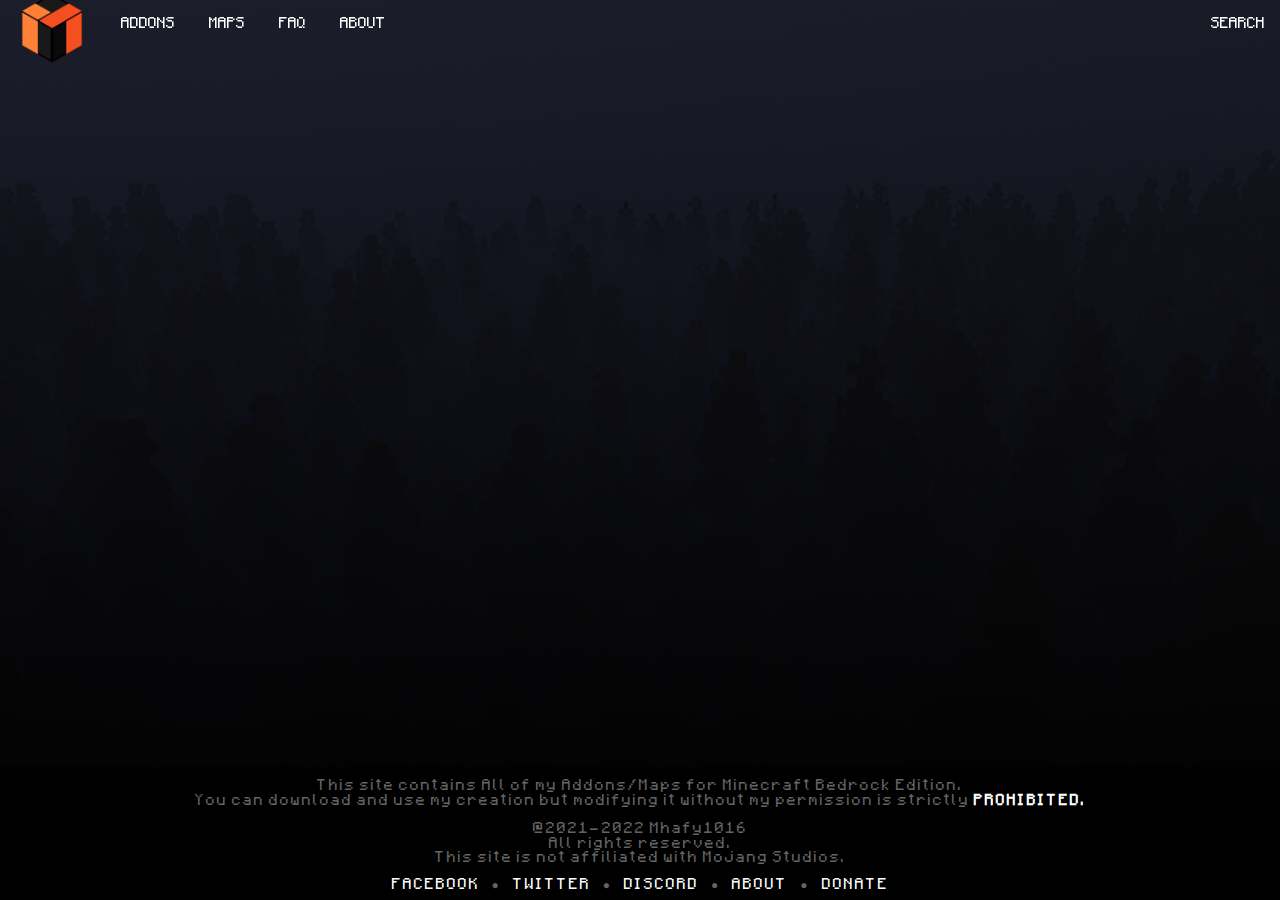
<file: request.html>
<!DOCTYPE html>

<html>
	<head>
		<title>M-Project Center</title>
		<meta charset="utf-8">
		<meta name="viewport" content="width=device-width, initial-scale=1">
		<link rel="preload" href="res/font/Mojang-Regular.ttf" as="font">
		<link id='tab-logo' rel="icon" href="res/logo/logo.png">
		<link rel="stylesheet" href="stylesheets/style.css">
		
		<script src="scripts/imageLoader.js"></script>
	</head>
	
	<body>
		<!--div id="cover"></div-->
		<div id="wrapper">

			<div id="banner">
				<div id="logo-div" onclick='window.location.replace("index.html");'>
					<div class="logo logo-back"></div>
					<div class="logo logo-front"></div>
				</div>
				<div class="links">
					<a href="addons.html" . class="link">ADDONS</a>
					<a href="maps.html" class="link">MAPS</a>
					<a href="faq.html" class="link">FAQ</a>
					<a href="about.html" class="link">ABOUT</a>
					<!--<a href="" class="link">REQUEST</a>-->
				</div>
				<div id="search" onclick='window.location.replace("search.html");'> SEARCH </div>
			</div>
		</div>

		<footer id="footer">
			<p> This site contains All of my Addons/Maps for Minecraft Bedrock Edition. <br>You can download and use my creation but modifying it without my permission is strictly <a href="https://www.google.com/search?q=prohibited&oq=prohibited" style='color:white'><strong>PROHIBITED.</strong></a><br><br>@2021-2022 Mhafy1016<br>All rights reserved. <br>This site is not affiliated with Mojang Studios.</p>
			<a href="https://www.facebook.com/profile.php?id=100088413580357" target="_blank"> &nbsp FACEBOOK &nbsp </a> ●
			<a href="https://twitter.com/Mhafy1016" target="_blank"> &nbsp TWITTER &nbsp </a> ●
			<a href="https://www.discord.com/users/1024788466791354448" target="_blank"> &nbsp DISCORD &nbsp </a> ●
			<a href="about.html"> &nbsp ABOUT &nbsp </a> ●
			<a href="https://paypal.me/Mhafy?country.x=PH&locale.x=en_US" target="_blank"> &nbsp DONATE &nbsp </a>
			<!--a href="request.html"> &nbsp REQUEST</a-->
		</footer>

		<script src="scripts/script.js"></script>
	</body>
</html>
</file>
<file: stylesheets/style.css>
@font-face {
	font-family: Mojang Regular;
	src: url(../res/font/Mojang-Regular.ttf);
}
@font-face {
	font-family: Mojang Bold;
	src: url(../res/font/Mojang-Bold.ttf);
}

@keyframes shine {
	0% {background: linear-gradient(to bottom right, rgba(0,0,0,0)  0%, rgba(255,255,255,0.8)  0%, rgba(0,0,0,0) 16%); }
	1% {background: linear-gradient(to bottom right, rgba(0,0,0,0)  0%, rgba(255,255,255,0.8)  1%, rgba(0,0,0,0) 17%); }
	2% {background: linear-gradient(to bottom right, rgba(0,0,0,0)  0%, rgba(255,255,255,0.8)  2%, rgba(0,0,0,0) 18%); }
	3% {background: linear-gradient(to bottom right, rgba(0,0,0,0)  0%, rgba(255,255,255,0.8)  3%, rgba(0,0,0,0) 19%); }
	4% {background: linear-gradient(to bottom right, rgba(0,0,0,0)  0%, rgba(255,255,255,0.8)  4%, rgba(0,0,0,0) 20%); }
	5% {background: linear-gradient(to bottom right, rgba(0,0,0,0)  0%, rgba(255,255,255,0.8)  5%, rgba(0,0,0,0) 21%); }
	6% {background: linear-gradient(to bottom right, rgba(0,0,0,0)  0%, rgba(255,255,255,0.8)  6%, rgba(0,0,0,0) 22%); }
	7% {background: linear-gradient(to bottom right, rgba(0,0,0,0)  0%, rgba(255,255,255,0.8)  7%, rgba(0,0,0,0) 23%); }
	8% {background: linear-gradient(to bottom right, rgba(0,0,0,0)  0%, rgba(255,255,255,0.8)  8%, rgba(0,0,0,0) 24%); }
	9% {background: linear-gradient(to bottom right, rgba(0,0,0,0)  0%, rgba(255,255,255,0.8)  9%, rgba(0,0,0,0) 25%); }
	10% {background: linear-gradient(to bottom right, rgba(0,0,0,0)  0%, rgba(255,255,255,0.8)  10%, rgba(0,0,0,0) 26%); }
	11% {background: linear-gradient(to bottom right, rgba(0,0,0,0)  0%, rgba(255,255,255,0.8)  11%, rgba(0,0,0,0) 27%); }
	12% {background: linear-gradient(to bottom right, rgba(0,0,0,0)  0%, rgba(255,255,255,0.8)  12%, rgba(0,0,0,0) 28%); }
	13% {background: linear-gradient(to bottom right, rgba(0,0,0,0)  0%, rgba(255,255,255,0.8)  13%, rgba(0,0,0,0) 29%); }
	14% {background: linear-gradient(to bottom right, rgba(0,0,0,0)  0%, rgba(255,255,255,0.8)  14%, rgba(0,0,0,0) 30%); }
	15% {background: linear-gradient(to bottom right, rgba(0,0,0,0)  0%, rgba(255,255,255,0.8)  15%, rgba(0,0,0,0) 31%); }
	16% {background: linear-gradient(to bottom right, rgba(0,0,0,0)  0%, rgba(255,255,255,0.8)  16%, rgba(0,0,0,0) 32%); }
	17% {background: linear-gradient(to bottom right, rgba(0,0,0,0)  1%, rgba(255,255,255,0.8)  17%, rgba(0,0,0,0) 33%); }
	18% {background: linear-gradient(to bottom right, rgba(0,0,0,0)  2%, rgba(255,255,255,0.8)  18%, rgba(0,0,0,0) 34%); }
	19% {background: linear-gradient(to bottom right, rgba(0,0,0,0)  3%, rgba(255,255,255,0.8)  19%, rgba(0,0,0,0) 35%); }
	20% {background: linear-gradient(to bottom right, rgba(0,0,0,0)  4%, rgba(255,255,255,0.8)  20%, rgba(0,0,0,0) 36%); }
	21% {background: linear-gradient(to bottom right, rgba(0,0,0,0)  5%, rgba(255,255,255,0.8)  21%, rgba(0,0,0,0) 37%); }
	22% {background: linear-gradient(to bottom right, rgba(0,0,0,0)  6%, rgba(255,255,255,0.8)  22%, rgba(0,0,0,0) 38%); }
	23% {background: linear-gradient(to bottom right, rgba(0,0,0,0)  7%, rgba(255,255,255,0.8)  23%, rgba(0,0,0,0) 39%); }
	24% {background: linear-gradient(to bottom right, rgba(0,0,0,0)  8%, rgba(255,255,255,0.8)  24%, rgba(0,0,0,0) 40%); }
	25% {background: linear-gradient(to bottom right, rgba(0,0,0,0)  9%, rgba(255,255,255,0.8)  25%, rgba(0,0,0,0) 41%); }
	26% {background: linear-gradient(to bottom right, rgba(0,0,0,0)  10%, rgba(255,255,255,0.8)  26%, rgba(0,0,0,0) 42%); }
	27% {background: linear-gradient(to bottom right, rgba(0,0,0,0)  11%, rgba(255,255,255,0.8)  27%, rgba(0,0,0,0) 43%); }
	28% {background: linear-gradient(to bottom right, rgba(0,0,0,0)  12%, rgba(255,255,255,0.8)  28%, rgba(0,0,0,0) 44%); }
	29% {background: linear-gradient(to bottom right, rgba(0,0,0,0)  13%, rgba(255,255,255,0.8)  29%, rgba(0,0,0,0) 45%); }
	30% {background: linear-gradient(to bottom right, rgba(0,0,0,0)  14%, rgba(255,255,255,0.8)  30%, rgba(0,0,0,0) 46%); }
	31% {background: linear-gradient(to bottom right, rgba(0,0,0,0)  15%, rgba(255,255,255,0.8)  31%, rgba(0,0,0,0) 47%); }
	32% {background: linear-gradient(to bottom right, rgba(0,0,0,0)  16%, rgba(255,255,255,0.8)  32%, rgba(0,0,0,0) 48%); }
	33% {background: linear-gradient(to bottom right, rgba(0,0,0,0)  17%, rgba(255,255,255,0.8)  33%, rgba(0,0,0,0) 49%); }
	34% {background: linear-gradient(to bottom right, rgba(0,0,0,0)  18%, rgba(255,255,255,0.8)  34%, rgba(0,0,0,0) 50%); }
	35% {background: linear-gradient(to bottom right, rgba(0,0,0,0)  19%, rgba(255,255,255,0.8)  35%, rgba(0,0,0,0) 51%); }
	36% {background: linear-gradient(to bottom right, rgba(0,0,0,0)  20%, rgba(255,255,255,0.8)  36%, rgba(0,0,0,0) 52%); }
	37% {background: linear-gradient(to bottom right, rgba(0,0,0,0)  21%, rgba(255,255,255,0.8)  37%, rgba(0,0,0,0) 53%); }
	38% {background: linear-gradient(to bottom right, rgba(0,0,0,0)  22%, rgba(255,255,255,0.8)  38%, rgba(0,0,0,0) 54%); }
	39% {background: linear-gradient(to bottom right, rgba(0,0,0,0)  23%, rgba(255,255,255,0.8)  39%, rgba(0,0,0,0) 55%); }
	40% {background: linear-gradient(to bottom right, rgba(0,0,0,0)  24%, rgba(255,255,255,0.8)  40%, rgba(0,0,0,0) 56%); }
	41% {background: linear-gradient(to bottom right, rgba(0,0,0,0)  25%, rgba(255,255,255,0.8)  41%, rgba(0,0,0,0) 57%); }
	42% {background: linear-gradient(to bottom right, rgba(0,0,0,0)  26%, rgba(255,255,255,0.8)  42%, rgba(0,0,0,0) 58%); }
	43% {background: linear-gradient(to bottom right, rgba(0,0,0,0)  27%, rgba(255,255,255,0.8)  43%, rgba(0,0,0,0) 59%); }
	44% {background: linear-gradient(to bottom right, rgba(0,0,0,0)  28%, rgba(255,255,255,0.8)  44%, rgba(0,0,0,0) 60%); }
	45% {background: linear-gradient(to bottom right, rgba(0,0,0,0)  29%, rgba(255,255,255,0.8)  45%, rgba(0,0,0,0) 61%); }
	46% {background: linear-gradient(to bottom right, rgba(0,0,0,0)  30%, rgba(255,255,255,0.8)  46%, rgba(0,0,0,0) 62%); }
	47% {background: linear-gradient(to bottom right, rgba(0,0,0,0)  31%, rgba(255,255,255,0.8)  47%, rgba(0,0,0,0) 63%); }
	48% {background: linear-gradient(to bottom right, rgba(0,0,0,0)  32%, rgba(255,255,255,0.8)  48%, rgba(0,0,0,0) 64%); }
	49% {background: linear-gradient(to bottom right, rgba(0,0,0,0)  33%, rgba(255,255,255,0.8)  49%, rgba(0,0,0,0) 65%); }
	50% {background: linear-gradient(to bottom right, rgba(0,0,0,0)  34%, rgba(255,255,255,0.8)  50%, rgba(0,0,0,0) 66%); }
	51% {background: linear-gradient(to bottom right, rgba(0,0,0,0)  35%, rgba(255,255,255,0.8)  51%, rgba(0,0,0,0) 67%); }
	52% {background: linear-gradient(to bottom right, rgba(0,0,0,0)  36%, rgba(255,255,255,0.8)  52%, rgba(0,0,0,0) 68%); }
	53% {background: linear-gradient(to bottom right, rgba(0,0,0,0)  37%, rgba(255,255,255,0.8)  53%, rgba(0,0,0,0) 69%); }
	54% {background: linear-gradient(to bottom right, rgba(0,0,0,0)  38%, rgba(255,255,255,0.8)  54%, rgba(0,0,0,0) 70%); }
	55% {background: linear-gradient(to bottom right, rgba(0,0,0,0)  39%, rgba(255,255,255,0.8)  55%, rgba(0,0,0,0) 71%); }
	56% {background: linear-gradient(to bottom right, rgba(0,0,0,0)  40%, rgba(255,255,255,0.8)  56%, rgba(0,0,0,0) 72%); }
	57% {background: linear-gradient(to bottom right, rgba(0,0,0,0)  41%, rgba(255,255,255,0.8)  57%, rgba(0,0,0,0) 73%); }
	58% {background: linear-gradient(to bottom right, rgba(0,0,0,0)  42%, rgba(255,255,255,0.8)  58%, rgba(0,0,0,0) 74%); }
	59% {background: linear-gradient(to bottom right, rgba(0,0,0,0)  43%, rgba(255,255,255,0.8)  59%, rgba(0,0,0,0) 75%); }
	60% {background: linear-gradient(to bottom right, rgba(0,0,0,0)  44%, rgba(255,255,255,0.8)  60%, rgba(0,0,0,0) 76%); }
	61% {background: linear-gradient(to bottom right, rgba(0,0,0,0)  45%, rgba(255,255,255,0.8)  61%, rgba(0,0,0,0) 77%); }
	62% {background: linear-gradient(to bottom right, rgba(0,0,0,0)  46%, rgba(255,255,255,0.8)  62%, rgba(0,0,0,0) 78%); }
	63% {background: linear-gradient(to bottom right, rgba(0,0,0,0)  47%, rgba(255,255,255,0.8)  63%, rgba(0,0,0,0) 79%); }
	64% {background: linear-gradient(to bottom right, rgba(0,0,0,0)  48%, rgba(255,255,255,0.8)  64%, rgba(0,0,0,0) 80%); }
	65% {background: linear-gradient(to bottom right, rgba(0,0,0,0)  49%, rgba(255,255,255,0.8)  65%, rgba(0,0,0,0) 81%); }
	66% {background: linear-gradient(to bottom right, rgba(0,0,0,0)  50%, rgba(255,255,255,0.8)  66%, rgba(0,0,0,0) 82%); }
	67% {background: linear-gradient(to bottom right, rgba(0,0,0,0)  51%, rgba(255,255,255,0.8)  67%, rgba(0,0,0,0) 83%); }
	68% {background: linear-gradient(to bottom right, rgba(0,0,0,0)  52%, rgba(255,255,255,0.8)  68%, rgba(0,0,0,0) 84%); }
	69% {background: linear-gradient(to bottom right, rgba(0,0,0,0)  53%, rgba(255,255,255,0.8)  69%, rgba(0,0,0,0) 85%); }
	70% {background: linear-gradient(to bottom right, rgba(0,0,0,0)  54%, rgba(255,255,255,0.8)  70%, rgba(0,0,0,0) 86%); }
	71% {background: linear-gradient(to bottom right, rgba(0,0,0,0)  55%, rgba(255,255,255,0.8)  71%, rgba(0,0,0,0) 87%); }
	72% {background: linear-gradient(to bottom right, rgba(0,0,0,0)  56%, rgba(255,255,255,0.8)  72%, rgba(0,0,0,0) 88%); }
	73% {background: linear-gradient(to bottom right, rgba(0,0,0,0)  57%, rgba(255,255,255,0.8)  73%, rgba(0,0,0,0) 89%); }
	74% {background: linear-gradient(to bottom right, rgba(0,0,0,0)  58%, rgba(255,255,255,0.8)  74%, rgba(0,0,0,0) 90%); }
	75% {background: linear-gradient(to bottom right, rgba(0,0,0,0)  59%, rgba(255,255,255,0.8)  75%, rgba(0,0,0,0) 91%); }
	76% {background: linear-gradient(to bottom right, rgba(0,0,0,0)  60%, rgba(255,255,255,0.8)  76%, rgba(0,0,0,0) 92%); }
	77% {background: linear-gradient(to bottom right, rgba(0,0,0,0)  61%, rgba(255,255,255,0.8)  77%, rgba(0,0,0,0) 93%); }
	78% {background: linear-gradient(to bottom right, rgba(0,0,0,0)  62%, rgba(255,255,255,0.8)  78%, rgba(0,0,0,0) 94%); }
	79% {background: linear-gradient(to bottom right, rgba(0,0,0,0)  63%, rgba(255,255,255,0.8)  79%, rgba(0,0,0,0) 95%); }
	80% {background: linear-gradient(to bottom right, rgba(0,0,0,0)  64%, rgba(255,255,255,0.8)  80%, rgba(0,0,0,0) 96%); }
	81% {background: linear-gradient(to bottom right, rgba(0,0,0,0)  65%, rgba(255,255,255,0.8)  81%, rgba(0,0,0,0) 97%); }
	82% {background: linear-gradient(to bottom right, rgba(0,0,0,0)  66%, rgba(255,255,255,0.8)  82%, rgba(0,0,0,0) 98%); }
	83% {background: linear-gradient(to bottom right, rgba(0,0,0,0)  67%, rgba(255,255,255,0.8)  83%, rgba(0,0,0,0) 99%); }
	84% {background: linear-gradient(to bottom right, rgba(0,0,0,0)  68%, rgba(255,255,255,0.8)  84%, rgba(0,0,0,0) 100%); }
	85% {background: linear-gradient(to bottom right, rgba(0,0,0,0)  69%, rgba(255,255,255,0.8)  85%, rgba(0,0,0,0) 100%); }
	86% {background: linear-gradient(to bottom right, rgba(0,0,0,0)  70%, rgba(255,255,255,0.8)  86%, rgba(0,0,0,0) 100%); }
	87% {background: linear-gradient(to bottom right, rgba(0,0,0,0)  71%, rgba(255,255,255,0.8)  87%, rgba(0,0,0,0) 100%); }
	88% {background: linear-gradient(to bottom right, rgba(0,0,0,0)  72%, rgba(255,255,255,0.8)  88%, rgba(0,0,0,0) 100%); }
	89% {background: linear-gradient(to bottom right, rgba(0,0,0,0)  73%, rgba(255,255,255,0.8)  89%, rgba(0,0,0,0) 100%); }
	90% {background: linear-gradient(to bottom right, rgba(0,0,0,0)  74%, rgba(255,255,255,0.8)  90%, rgba(0,0,0,0) 100%); }
	91% {background: linear-gradient(to bottom right, rgba(0,0,0,0)  75%, rgba(255,255,255,0.8)  91%, rgba(0,0,0,0) 100%); }
	92% {background: linear-gradient(to bottom right, rgba(0,0,0,0)  76%, rgba(255,255,255,0.8)  92%, rgba(0,0,0,0) 100%); }
	93% {background: linear-gradient(to bottom right, rgba(0,0,0,0)  77%, rgba(255,255,255,0.8)  93%, rgba(0,0,0,0) 100%); }
	94% {background: linear-gradient(to bottom right, rgba(0,0,0,0)  78%, rgba(255,255,255,0.8)  94%, rgba(0,0,0,0) 100%); }
	95% {background: linear-gradient(to bottom right, rgba(0,0,0,0)  79%, rgba(255,255,255,0.8)  95%, rgba(0,0,0,0) 100%); }
	96% {background: linear-gradient(to bottom right, rgba(0,0,0,0)  80%, rgba(255,255,255,0.8)  96%, rgba(0,0,0,0) 100%); }
	97% {background: linear-gradient(to bottom right, rgba(0,0,0,0)  81%, rgba(255,255,255,0.8)  97%, rgba(0,0,0,0) 100%); }
	98% {background: linear-gradient(to bottom right, rgba(0,0,0,0)  82%, rgba(255,255,255,0.8)  98%, rgba(0,0,0,0) 100%); }
	99% {background: linear-gradient(to bottom right, rgba(0,0,0,0)  83%, rgba(255,255,255,0.8)  99%, rgba(0,0,0,0) 100%); }
	100% {background: linear-gradient(to bottom right, rgba(0,0,0,0)  84%, rgba(255,255,255,0.8)  100%, rgba(0,0,0,0) 100%); }
}
@keyframes dot-left {
    0%, 20%, 50%, 80%, 100% {transform: translateX(0);} 
	40% {transform: translateX(-30px);} 
	60% {transform: translateX(-15px);} 
}
@keyframes dot-right {
    0%, 20%, 50%, 80%, 100% {transform: translateX(0);} 
	40% {transform: translateX(30px);} 
	60% {transform: translateX(15px);} 
}
@keyframes version-in {
	  0% { top: -24px; opacity: 0 }
	100% { top: 4px; opacity: 1 }
}
@keyframes rank-out {
	  0% { left: 4px; opacity: 1 }
	100% { left: -24px; opacity: 0 }
}
@keyframes beat {
	 0%  { transform: scale(0.8); }
	 50%  { transform: scale(1.2); }
	100% { transform: scale(1); }
}
@keyframes hue-rotate {
	  0%  { filter: hue-rotate(0deg); }
	100%  { filter: hue-rotate(360deg); }
}
@keyframes wrong-text {
	  0%  { transform: translateX(10px); color: red; }
	 20%  { transform: translateX(-10px); color: red; }
	 40%  { transform: translateX(6px); color: red; }
	 60%  { transform: translateX(-6px); color: red; }
	 80%  { transform: translateX(2px); color: red; }
	100%  { transform: translateX(-2px); color: red; }
}
@keyframes zap-text {
    0% {opacity: 1;}
   25% {opacity: 0;}
   70% {opacity: 1;}
   85% {opacity: 0.5;}
  100% {opacity: 1;}
}
@keyframes zap {
  0%   {background-color: rgb(50, 50, 50);}
  25%  {background-color: black;}
  100% {background-color: rgb(50, 50, 50);}
}
@keyframes pop {
    0% {transform: scale(0.5, 0.5);}
   70% {transform: scale(1.1, 1.1);}
  100% {transform: scale(1, 1);}
}
@keyframes poof {
    0% {transform: scale(1, 1);}
   30% {transform: scale(1.1, 1.1);}
  100% {transform: scale(0, 0);}
}
@keyframes slide-left {
	from {transform: translateX(0)}
	to   {transform: translateX(-100vw)}
}
@keyframes slide-right {
	from {transform: translateX(0)}
	to   {transform: translateX(100vw)}
}
@keyframes from-left {
	from {transform: translateX(-100vw)}
	to   {transform: translateX(0)}
}
@keyframes from-right {
	from {transform: translateX(100vw)}
	to   {transform: translateX(0)}
}
@keyframes wabble {
     0% {transform: scale(1, 0.95); opacity: 1; }
    50% {transform: scale(0.95, 1); opacity: 0.5; }
   100% {transform: scale(1, 0.95); opacity: 1; }
}
@keyframes fade-in {
     0% {opacity: 0; }
   100% {opacity: 1; }
}
@keyframes fade-out {
     0% {opacity: 1; }
   100% {opacity: 0; }
}

body{
	left: 0;
	top: 0;
	border: 0;
	margin: 0;
	font-family: Mojang Regular;
	font-size: 12px;
	text-rendering: optimizeLegibility;
	background-color: black;
	background-image: linear-gradient(rgba(20,20,20,0.8), black), url("../res/bg/bg4.jpg");
	background-size: 100% auto;
	background-position: center center;
	background-repeat: no-repeat;
	/*background-blend-mode: saturation;*/
	background-attachment: fixed;
	overflow-x: hidden;
	scroll-behavior: smooth !important;
}
*::-webkit-scrollbar {
	width: 15px;
}
*::-webkit-scrollbar-track {
	background: black;
}
*::-webkit-scrollbar-thumb {
	background-color: rgb(50, 50, 50);
	border-radius: 6px;
	border: 3px solid black;
}
input:-webkit-autofill {
	transition: background-color 5000s ease-in-out 0s;
	-webkit-text-fill-color: white !important;
}

a {
  color: inherit; /* blue colors for links too */
  text-decoration: inherit; /* no underline */
}

#wrapper{
	width: 100%;
	min-height: calc(100vh - 148px);
	overflow-x: hidden;
}

#banner {
	width: 100vw;
	height: 48px;
	position: fixed;
	/*background: black;*/
	z-index: 99999999;
} 
#logo-div {
	position: relative;
	width: 72px;
	height: 72px;
	display: inline-block;
	left: 16px;
	top: -8px;
	transition: top .5s, left .5s, transform .5s;
	opacity: 0;
	z-index: 9999;
}
.logo {
	position: absolute;
	left: 0px;
	top: 0px;
	width: 100%;
	height: 100%;
	transition: transform .5s;
} .logo-back {
	background-image: url('../res/logo/logo-back.png');
	background-size: 100% 100%;
} .logo-front {
	background: url('../res/logo/logo.png');
	background-size: 100% 100%;
	/*animation: hue-rotate 10s infinite;*/
} .logo-front:hover {
	transform: scale(1.2);
	cursor: pointer;
}
.links{
	display: inline-block;
	position: absolute;
	padding: 16px 0px 16px 0px;
	/*left: calc(72px + 32px);*/
} .links:hover { 
	cursor: default;
} .link{
	position: relative;
	padding: 16px;
	color: transparent;
	text-shadow: 1px 1px white;
	text-decoration: none;
	top: -64px;
} .link:hover, .link:active {
	color: white;
	text-shadow: 1px 1px black;
}
#search {
	padding: 16px;
	float: right;
	color: transparent;
	text-shadow: 1px 1px white;
}
#search:hover {
	cursor: pointer;
	color: white;
	text-shadow: 1px 1px black;
}
#user {
	width: 48px;
	height: 48px;
	float: right;
	display: flex;
	justify-content: center;
	align-items: center;
	margin-right: 16px;
}
.user-icon {
	width: 60%;
	height: 60%;
	background: url('../res/loading.gif');
	background-size: 100% 100%;
	transition: transform 0.25s;
}
.user-icon:hover {
	transform: scale(1.1);
	cursor: pointer;
}

#login-view {
	position: fixed;
	left: 0px;
	top: 0px;
	width: 100vw;
	height: 100vh;
	background: rgba(0, 0, 0, 0.5);
	display: block;
	opacity: 0;
	z-index: 999999991;
}
#login-container {
	position: relative;
	top: 50%;
	left: 50%;
	width: 400px;
	margin-top: -150px; /* Negative half of height. */
	margin-left: -200px;
	background: rgb(30, 30, 30);
	border: 3px solid black;
	border-radius: 25px;
	color: white;
	display: flex;
	flex-wrap: wrap;
	justify-content: center;
	z-index: 999999992;
	transition: width 0.5s, height 0.5s;
}
.login-title {
	margin: 16px 8px 8px 8px;
	font-size: 1.2em;
}
.login-container-item {
	margin: 8px;
	border-radius: 5px;
}
.login-email, .login-pass {
	width: 80%;
	text-align: center;
	height: 28px;
}
.input-alert {
	width: 100%;
	text-align: center;
	font-size: 0.75em;
	color: red;
}
.login-button-container {
	margin-top: 16px;
	display: flex;
	justify-content: center;
	background: rgb(10, 10, 10);
}
.login-button {
	font-family:inherit;
	color: white;
	padding: 12px;
	border: 0px;
	background: rgb(10, 10, 10);
	border-radius: 5px;
}
.login-button:hover {
	background: rgb(50, 50, 50);
	cursor: pointer;
}
.login-loading {
	background: url('../res/loading.gif');
	background-size: 100% 100%;
}

#login-dropdown {
	position: fixed;
	right: 0px;
	top: 48px;
	color: white;
	background: black;
	overflow: hidden hidden;
	opacity: 0;
	z-index: 9999;
	transition: height .5s;
}
.login-dropdown-item {
	padding: 12px;
}
.login-dropdown-item:hover {
	background: rgb(15, 15, 15);
	cursor: pointer;
}

#user-dropdown {
	position: fixed;
	right: 0px;
	top: 48px;
	width: 320px;
	color: white;
	background: black;
	overflow: hidden hidden;
	opacity: 0;
	z-index: 9999;
	transition: height .5s, width .5s;
}
.user-dropdown-container {
	padding: 16px;
}
.user-avatar {
	width: 80px;
	height: 80px;
	margin: auto;
	background: rgb(30, 30, 30);
	border-radius: 100px;
}
.user-name {
	display: flex;
	font-size: 1.4em;
	margin: 16px;
	overflow: hidden hidden;
	justify-content: center;
}
.signout-button {
	width: 180px;
	margin: 32px;
	margin-left: calc(50% - 90px);
	font-family:inherit;
	color: white;
	padding: 16px;
	border: 0px;
	background: rgb(10, 10, 10);
	border-radius: 5px;
}
.signout-button:hover {
	background: rgb(50, 50, 50);
	cursor: pointer;
}


#features {
	margin-top: 60px;
}

.ads-banner{
	width: 80%;
	height: 200px;
	margin: auto;
	background: red;
}

.container{
	width: 100vw;
	opacity: 0;
	margin: 32px 0 32px 0;
}
.title-header{
	color: rgb(225, 225, 225);
	margin-bottom: 2px;
}
.title{
	display: inline-block;
	font-size: 16px;
	padding: 16px 8px 8px 48px;
}
.title-button{
	display: inline-block;
	padding: 12px;
	margin-right: 24px;
	font-size: 12px;
	float: right;
	border: 1px solid rgb(225, 255, 255);
	border-radius: 5px;
}
.title-button:hover {
	border: 1px solid white;
	color: white;
	cursor: pointer;
}

#selection {
	margin: auto;
	margin-top: 64px;
	display: flex;
    justify-content: center;
	align-items: center;
}
.select {
	width: 45vw;
	height: calc(45vw * 0.75);
}
.inside {
	position: relative;
	width: 85%;
	height: 85%;
	margin: auto;
	border-radius: 25px;
	transition: transform 0.5s;
}
.inside:hover {
	transform: scale(1.05);
	cursor: pointer;
}
.bg-image {
	position: absolute;
	left: 1px;
	top: 1px;
	width: calc(100% - 2px);
	height: calc(100% - 2px);
	border-radius: 25px;
	filter: blur(3px);
	transition: background 1s;
}
.text-inside {
	position: absolute;
	left: 0px;
	top: 0px;
	width: 100%;
	height: 100%;
	display: flex;
    align-items: center; /* Vertical center alignment */
    justify-content: center; /* Horizontal center alignment */
}
.text-inside p{
	color: white;
	text-shadow: -2px -2px 0 #000, 2px -2px 0 #000, -2px 2px 0 #000, 2px 2px 0 #000;
	font-size: 40px;
	display: flex;
}
footer {
	position: absolute;
	width: 100%;
	font-size: 12px;
	color: rgb(100, 100, 100);
	padding-bottom: 8px;
	text-align: center;
	letter-spacing: 2px;
	line-height: 1.2;
	background: black;
}
footer a {
	color: white;
}
footer a:hover {
	color: green;
	animation: hue-rotate 5s infinite;
}





/* Extras */
.empty {
	width: 192px;
	height: 192px;
	background: url('../res/folder.png');
	background-size: auto 100%;
	background-repeat: no-repeat;
}
.cloud {
      height: 32px;
	  color: black;
      background: white;
	  padding: 0 8px 0 16px;
      position: relative;
      -webkit-border-radius: 10px;
      border-radius: 10px;
	  font-size: 0.75em;
	  display: flex;
	  justify-content: center;
	  align-items: center;
    }
.cloud:before {
      content: "";
      position: absolute;
      right: 100%;
      top: 8px;
      width: 0;
      height: 0;
      border-top: 8px solid transparent;
      border-right: 16px solid white;
      border-bottom: 8px solid transparent;
}
.cloud:hover {
	background: rgb(50, 50, 50);
	cursor: pointer;
	color: gold;
}
.cloud:hover:before {
	border-top: 8px solid transparent;
	border-right: 16px solid rgb(50, 50, 50);
	border-bottom: 8px solid transparent;
}

.cards {
	min-width: 180px;
	min-height: 180px;
	max-width: 480px;
	max-height: 480px;
	width: 20vw;
	height: 20vw;
	letter-spacing: 2px;
	line-height: 1.2;
	font-size: 1em;
	transform: scale(0);
}
.loader-card {
	transform: scale(0.9);
	background-color: rgb(30, 30, 30);
}
.card {
	position: relative;
	width: 100%;
	height: 100%;
	border-radius: 25px;
	color: white;
	background: rgb(30, 30, 30);
	transition: transform .5s;
}
.card-bg {
	position: absolute;
	width: 100%;
	height: 100%;
	left: 0px;
	top: 0px;
	border-radius: 25px;
}
.card-info {
	position: absolute;
	width: 100%;
	height: 100%;
	display: flex;
	align-items: center;
    justify-content: center;
	text-align: center;
	font-size: 0.8em;
	background-color: rgba(20, 20, 20, 0.8);
	opacity: 0;
	overflow: hidden;
}
.card-status {
	position: absolute;
	left: 0px;
	bottom: 0px;
	width: 100%;
	height: 13.333%;
	background: rgb(50, 50, 50);
	border-bottom-left-radius: 25px;
	border-bottom-right-radius: 25px;
}
.card-cover {
	position: absolute;
	left: -5px;
	top: -5px;
	width: 100%;
	height: 100%;
	border: 5px solid black;
	border-radius: 25px;
}
.card-rank {
	position: absolute;
	text-shadow: -2px -2px 0 #000, 2px -2px 0 #000, -2px 2px 0 #000, 2px 2px 0 #000;
	font-size: 2em;
	top: 4px;
	right: 4px;
	opacity: 1;
}
.card-flag {
	position: absolute;
	left: -5px;
	top: 4px;
	color: white;
	font-size: 0.8em;
	padding: 4px 4px 4px 8px;
	border-top-left-radius: 16px;
	overflow: hidden hidden;
	background: red;
	opacity: 1;
}

.rating-container {
	position: relative;
	width: 100%;
	height: 100%;
	opacity: 1;
	overflow: hidden hidden;
}
.heart-container {
	position: absolute;
	left: 0;
	top: 0;
	width: calc(80% - 12px);
	height: calc(100% - 12px);
	padding: 6px;
	display: inline-flex;
}
.rating-text {
	position: absolute;
	right: 0;
	top: 0;
	width: 20%;
	height: 100%;
	font-size: 12px;
	display: flex;
	align-items: center;
    justify-content: center;
	text-align: center;
}
.heart {
	position: relative;
	width: 100%;
	height: 100%;
}
.heart-content {
	position: absolute;
	left: 0px;
	top: 0px;
	width: 100%;
	height: 100%;
}
.heart-background {
	background: url('../res/heart-inside.png');
	background-size: 100% auto;
	background-position: center;
	background-repeat: no-repeat;
}
.heart-foreground {
	background-image: url('../res/heart.png');
	background-size: 100% auto;
	background-position: center;
	background-repeat: no-repeat;
}
.heart-cover {
	background-color: rgb(50, 50, 50);
}

.info {
	text-align: center;
	letter-spacing: 2px;
	line-height: 1.2;
}
.flag-text {
	text-align: center;
	letter-spacing: 2px;
	line-height: 1.2;
}
.dup{
	position: absolute;
	left: 0px;
	top: 0px;
	width: 100%;
	height: 100%;
}
.icon {
	image-rendering: optimizeSpeed;             /* STOP SMOOTHING, GIVE ME SPEED  */
    image-rendering: -moz-crisp-edges;          /* Firefox                        */
    image-rendering: pixelated; /* Chrome */
    -ms-interpolation-mode: nearest-neighbor;   /* IE8+      */
}

#captcha-view {
	position: fixed;
	left: 0px;
	top: 0px;
	width: 100%;
	height: 100%;
	background: rgba(0, 0, 0, 0.5);
	display: none;
	z-index: 99999999999;
	-webkit-touch-callout: none;
	-webkit-user-select: none;
	-moz-user-select: none;
	-ms-user-select: none;
	user-select: none;
}
#captcha-container {
	position: absolute;
	width: 480px;
	height: 251px;
	top: 50%;
	left: 50%;
	margin-top: calc(-480px * 0.5230769230769231 * 0.5); /* Negative half of height. */
	margin-left: -240px;
	background-image: url('../res/ui.png');
	background-size: 100% 100%;
	transform: scale(0, 0);
}
#captcha-grid {
	position: absolute;
	left: calc(100% * 0.05416666666666667);
	top: calc(100% * 0.10358565737051793);
	width: calc(100% * 0.41458333333333336);
	height: calc(100% * 0.7928286852589641);
	display: grid;
	grid-template-columns: auto auto auto;
}
.captcha-grid-cell {
	position: relative;
	font-size: 18px;
	display: flex;
	align-items: center;
    justify-content: center;
	text-align: center;
}
#captcha-result {
	position: absolute;
	left: calc(100% * 0.7458333333333333);
	top: calc(100% * 0.3107569721115538);
	width: calc(100% * 0.19791666666666666);
	height: calc(100% * 0.3784860557768924);
	display: flex;
	align-items: center;
    justify-content: center;
	text-align: center;
}
#captcha-title {
	position: absolute;
	left: calc(100% * 0.46875);
	top: calc(100% * 0.10358565737051793);
	width: calc(100% * 0.5083333333333333);
	font-size: 16px;
	color: rgb(86, 86, 86);
	letter-spacing: 1px;
	display: flex;
	align-items: center;
    justify-content: center;
	text-align: center;
}
#captcha-caption {
	position: absolute;
	left: calc(100% * 0.46875);
	top: calc(100% * 0.796812749003984);
	width: calc(100% * 0.5083333333333333);
	font-size: 16px;
	color: rgb(86, 86, 86);
	letter-spacing: 1px;
	display: flex;
	align-items: center;
    justify-content: center;
	text-align: center;
}
#captcha-close {
	position: absolute;
	top: calc(100% * 0.043824701195219126);
	right: calc(100% * 0.022916666666666665);
	padding: 2px 2px 4px 4px;
	font-size: 16px;
	color: rgb(86, 86, 86);
}
.captcha-grid-cell-item:hover {
	cursor: pointer;
}
#captcha-close:hover {
	cursor: pointer;
	color: black;
	background: rgb(139, 139, 139);
}
.item-icon {
	transform: scale(1.1);
}

.pointer-element:hover {
	cursor: pointer;
}

#cover{
	position: fixed;
	left: 0;
	top: 0;
	width: 100vw;
	height: 100vh;
	background-color: black;
	background: url('../res/sparkle.gif') black;
	background-size: 20%;
	background-repeat: no-repeat;
	background-position: center center;
	opacity: 1;
	z-index: 99999999999999;
	transition: opacity 1s;
}

@media only screen and (max-width: 480px) {
	::-webkit-scrollbar {
		width: 0px;
		background: transparent; /* make scrollbar transparent */
	}
	
	#logo-div {
		left: 8px;
	}
	
	#user {
		margin-right: 0px;
	}
	
	#captcha-container {
		width: 100vw;
		height: calc(100vw * 0.5230769230769231);
		margin-top: calc(-100vw * 0.5230769230769231 * 0.5); /* Negative half of height. */
		left: 0px;
		margin-left: 0px;
	}
	#captcha-title, #captcha-caption {
		font-size: 12px;
	}
	.item-icon {
		transform: scale(0.9);
	}
	
	#selection {
		flex-wrap: wrap;
	}
	.select {
		width: 100vw;
		height: calc(100vw * 0.75);
	}
	
	.title {
		font-size: 14px;
	}
	.title-button {
		font-size: 8px;
	}
	
	
	.cards {
		font-size: 0.8em;
	}
	.card-info {
		font-size: 0.8em;
	}
	
	#footer {
		font-size: 8px;
	}
	#footer a {
		font-size: 6px;
	}
	
	iframe {
        max-width: 100% !important;
        width: auto !important;
        height: auto !important;
    }
}
</file>
